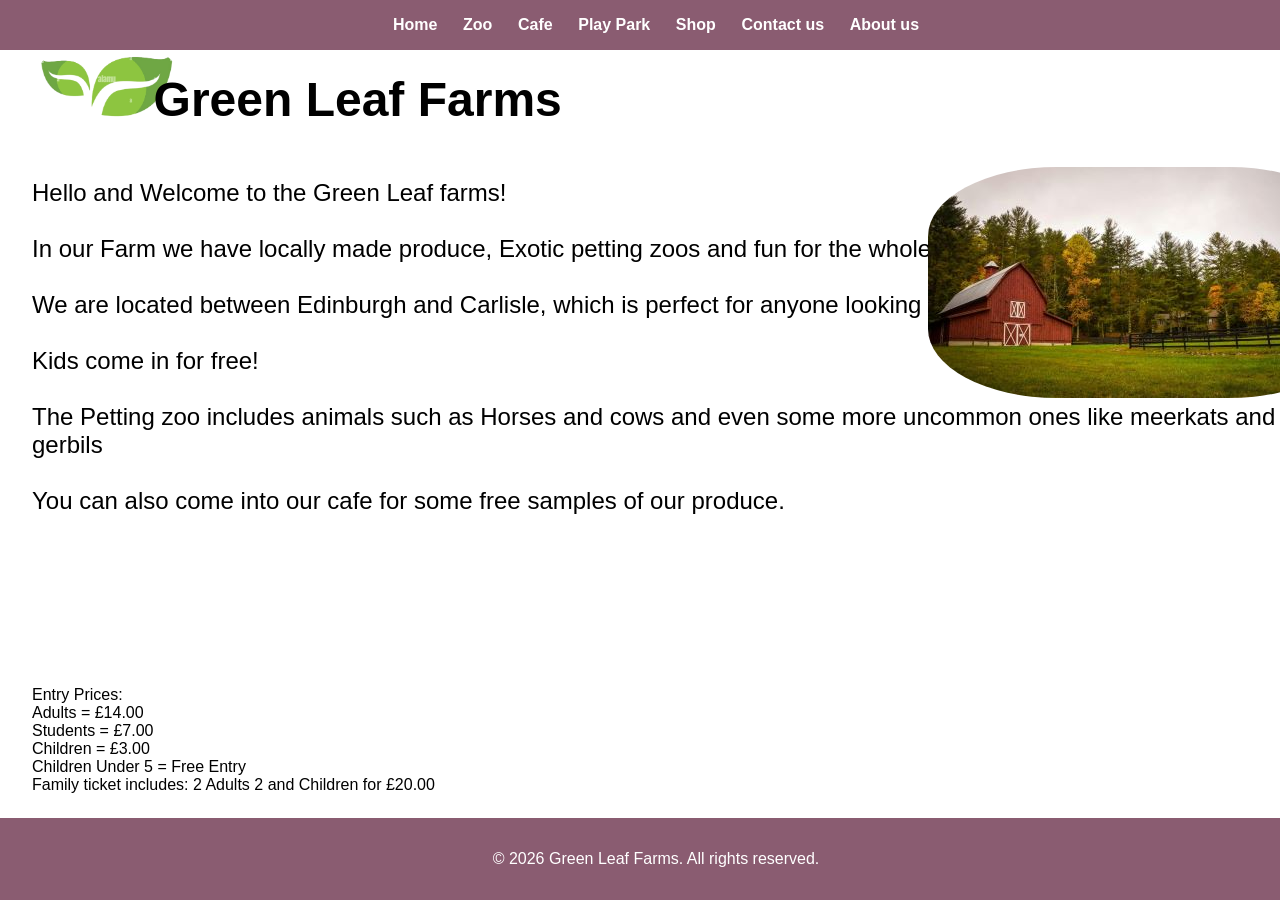
<file: index.html>
<!DOCTYPE html>
<html lang="en">
<head>
<meta charset="UTF-8">
<meta name="viewport" content="width=device-width, initial-scale=1.0">
<link rel ="icon" href="Images/favicon-16x16.png">
<link rel="icon" type="image/svg+xml" href="./IMAGES/favicon-32x32.png">
<link rel="shortcut icon" href="./IMAGES/favicon.ico">
<link rel ="stylesheet" href = "CSS/style.css">
<title>Green Leaf Farms</title>
</head>
<body>
<header>
<nav>
<ul>
<Li><a href="./index.html">Home</a></Li>
<Li><a href="./zoo.html">Zoo</a></Li>
<li><a href="./cafe.html">Cafe</a></li>
<li><a href="./playpark.html">Play Park</a></li>
<li><a href="./shop.html">Shop</a></li>
<Li><a href="./contact.html">Contact us</a></li>
<li><a href="./about.html">About us</a></li>
</ul>
</nav>
</header>
<main>
<section class ="introductions">
<img src="Images/leaf-green-leaves-logo-R01DF0.png" alt="farm logo" class ="logo">
<h1>Green Leaf Farms</h1>
</section>
        
<div class ="bodyText">
<p>Hello and Welcome to the Green Leaf farms! <br><br> In our Farm we have locally made produce, Exotic petting zoos and fun for the whole family play parks<br><br>
We are located between Edinburgh and Carlisle, which is perfect for anyone looking for a fun stop for the day.<br><br>
Kids come in for free!<br><br>
The Petting zoo includes animals such as Horses and cows and even some more uncommon ones like meerkats and gerbils<br><br>
You can also come into our cafe for some free samples of our produce.
            
</p>
<img src="Images/frances-gunn-QcBAZ7VREHQ-unsplash.jpg" alt ="barn surrounded by trees" class = "farmImage">
</div>
<div class ="Prices">
<p>
Entry Prices:<br>
Adults = £14.00<br>
Students = £7.00<br>
Children = £3.00<br>
Children Under 5 = Free Entry<br>
Family ticket includes: 2 Adults 2 and Children for £20.00
</p>
</div>
</main>
<footer>
<p>&copy; 2026 Green Leaf Farms. All rights reserved.</p>
</footer>
</body>
</html>
</file>
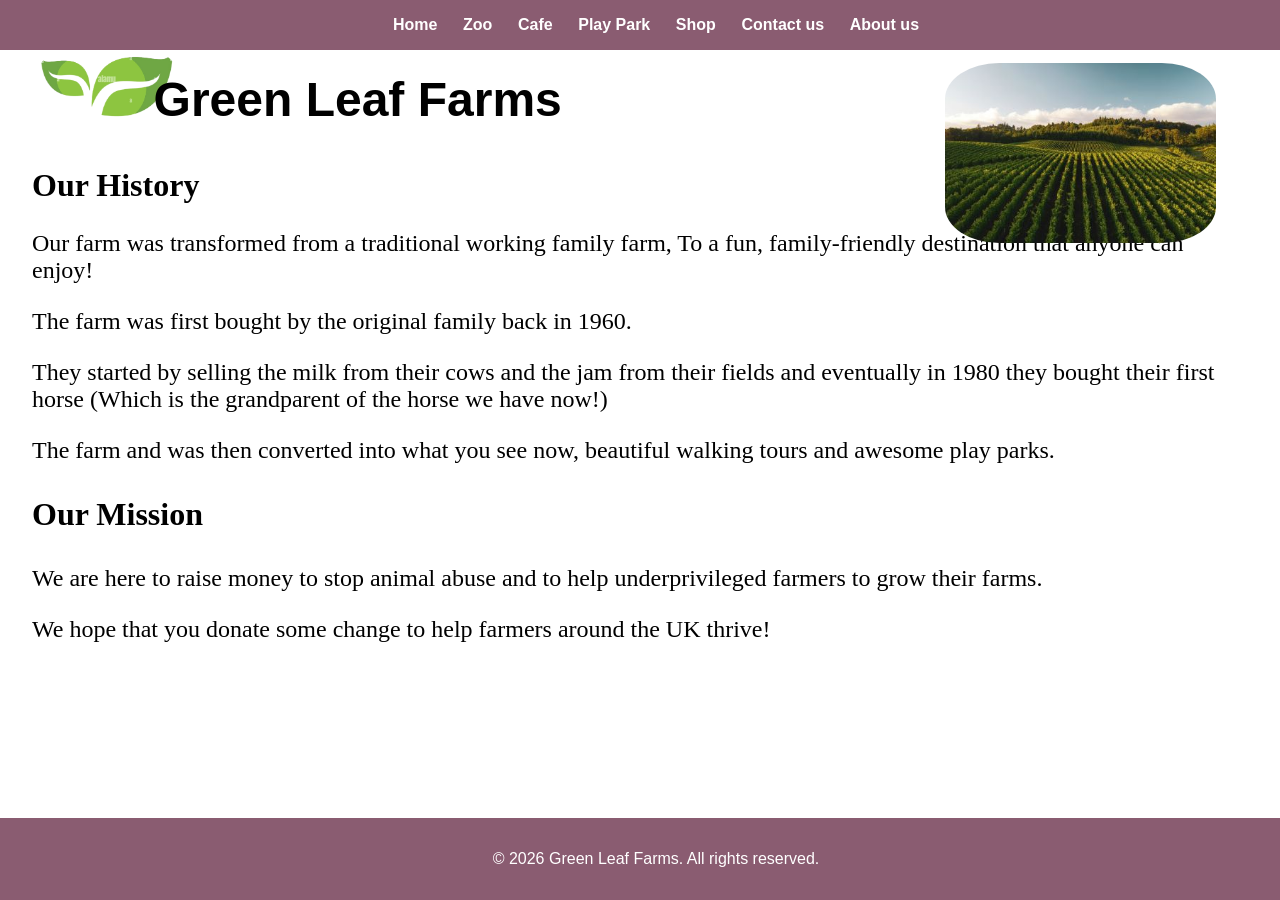
<file: about.html>
<!DOCTYPE html>
<html lang="en">
<head>
<meta charset="UTF-8">
<meta name="viewport" content="width=device-width, initial-scale=1.0">
<link rel ="icon" href="Images/favicon-16x16.png">
<link rel="icon" type="image/svg+xml" href="./IMAGES/favicon-32x32.png">
<link rel="shortcut icon" href="./IMAGES/favicon.ico">
<link rel ="stylesheet" href = "CSS/style6.css">
<title>Green Leaf Farms - About us</title>
</head>
<body>
<header>
<nav>
<ul>
<Li><a href="./index.html">Home</a></Li>
<Li><a href="./zoo.html">Zoo</a></Li>
<li><a href="./cafe.html">Cafe</a></li>
<li><a href="./playpark.html">Play Park</a></li>
<li><a href="./shop.html">Shop</a></li>
<Li><a href="./contact.html">Contact us</a></li>
<li><a href="./about.html">About us</a></li>
</ul>
</nav>
</header>
<main>
<section class ="introductions">
<img src="Images/leaf-green-leaves-logo-R01DF0.png" alt="farm logo" class ="logo">
<h1>Green Leaf Farms</h1>
</section>
<section class="history">
<h2>Our History</h2>
<p>Our farm was transformed from a traditional working family farm, To a fun, family-friendly destination that anyone can enjoy!</p>
<p>The farm was first bought by the original family back in 1960.</p>
<p> They started by selling the milk from their cows and the jam from their fields and eventually in 1980 they bought their first horse (Which is the grandparent of the horse we have now!)</p>
<p>The farm and was then converted into what you see now, beautiful walking tours and awesome play parks.</p>
</section>
<div class="farmhistory">
<img src="Images/dan-meyers-0AgtPoAARtE-unsplash.jpg" alt="pile of leafed plants" class="before">
</div>
<section class="mission">
<h3>Our Mission</h3>
<p>We are here to raise money to stop animal abuse and to help underprivileged farmers to grow their farms.</p>
<p>We hope that you donate some change to help farmers around the UK thrive!</p>
</section>
</main>
<footer>
<p>&copy; 2026 Green Leaf Farms. All rights reserved.</p>
</footer>
</body>
</file>
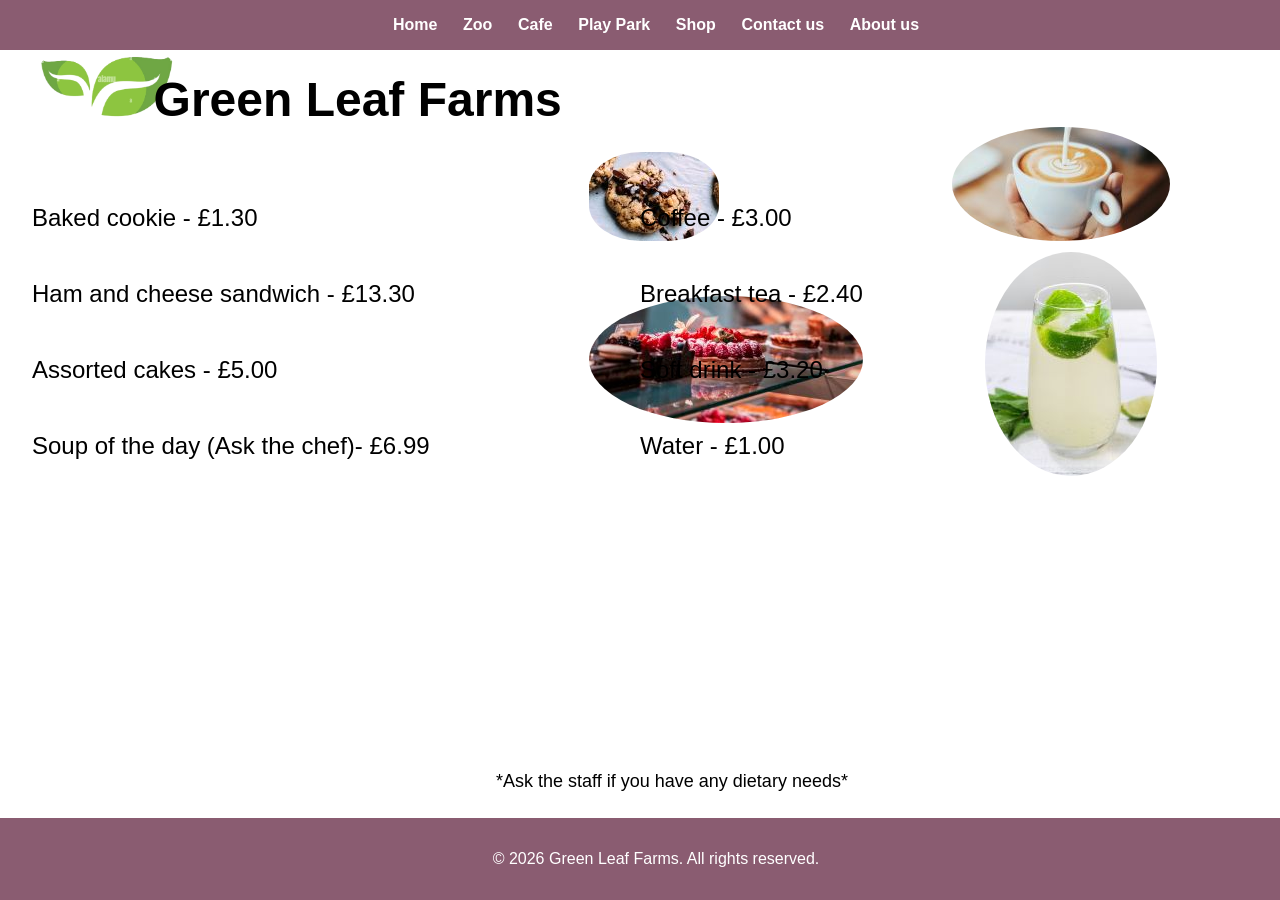
<file: cafe.html>
<!DOCTYPE html>
<html lang="en">
<head>
<meta charset="UTF-8">
<meta name="viewport" content="width=device-width, initial-scale=1.0">
<link rel ="icon" href="Images/favicon-16x16.png">
<link rel="icon" type="image/svg+xml" href="./IMAGES/favicon-32x32.png">
<link rel="shortcut icon" href="./IMAGES/favicon.ico">
<link rel ="stylesheet" href = "CSS/style3.css">
<title>Green Leaf Farms - Cafe</title>
</head>
<body>
<header>
<nav>
<ul>
<Li><a href="./index.html">Home</a></Li>
<Li><a href="./zoo.html">Zoo</a></Li>
<li><a href="./cafe.html">Cafe</a></li>
<li><a href="./playpark.html">Play Park</a></li>
<li><a href="./shop.html">Shop</a></li>
<Li><a href="./contact.html">Contact us</a></li>
<li><a href="./about.html">About us</a></li>
</ul>
</nav>
</header>
<main>
<section class ="introductions">
<img src="Images/leaf-green-leaves-logo-R01DF0.png" alt="farm logo" class ="logo">
<h1>Green Leaf Farms</h1>
</section>
<div class="menu">
<div class ="cookie">
<p>
Baked cookie - £1.30
</p>
<img src="Images/food-photographer-jennifer-pallian-OfdDiqx8Cz8-unsplash.jpg" alt="cookie">
</div>
<div class="sandwich">
<p>
Ham and cheese sandwich - £13.30
</p>
</div>
<div class="cake">
<p>
Assorted cakes - £5.00
</p>  
<img src="Images/ulysse-pointcheval-1WmlAiYgnoI-unsplash.jpg" alt="Assorted cakes in a stand">
</div>
<p>
Soup of the day (Ask the chef)- £6.99
</p> 
</div>
<div class="menu2">
<div class="coffee">
<p>
Coffee - £3.00
<img src="Images/fahmi-fakhrudin-nzyzAUsbV0M-unsplash.jpg" alt="coffee">
</p>
</div>
<p>
Breakfast tea - £2.40
</p>
<div class="softdrink">
<p>
Soft drink - £3.20
<img src="Images/jenny-pace-K5IUb0kBZZ8-unsplash.jpg" alt="soft drink">
</p>
</div>
<p>
Water - £1.00
</p>
</div>
<div class="dietary">
<p>
*Ask the staff if you have any dietary needs*
</p>
</div>
</main>
<footer>
<p>&copy; 2026 Green Leaf Farms. All rights reserved.</p>
</footer>
</body>
</file>
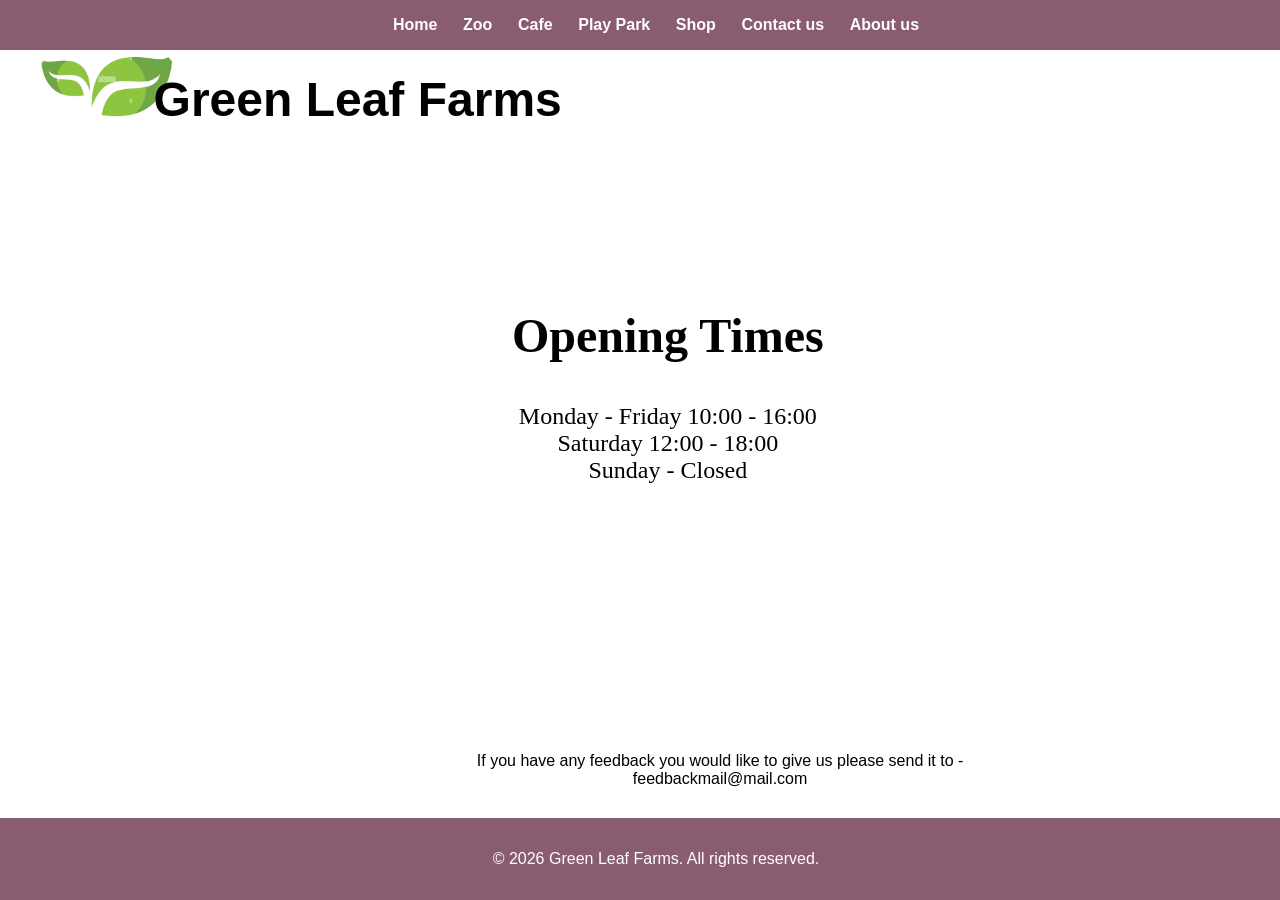
<file: contact.html>
<!DOCTYPE html>
<html lang="en">
<head>
<meta charset="UTF-8">
<meta name="viewport" content="width=device-width, initial-scale=1.0">
<link rel ="icon" href="Images/favicon-16x16.png">
<link rel="icon" type="image/svg+xml" href="./IMAGES/favicon-32x32.png">
<link rel="shortcut icon" href="./IMAGES/favicon.ico">
<link rel ="stylesheet" href = "CSS/style7.css">
<title>Green Leaf Farms - Contact us</title>
</head>
<body>
<header>
<nav>
<ul>
<Li><a href="./index.html">Home</a></Li>
<Li><a href="./zoo.html">Zoo</a></Li>
<li><a href="./cafe.html">Cafe</a></li>
<li><a href="./playpark.html">Play Park</a></li>
<li><a href="./shop.html">Shop</a></li>
<Li><a href="./contact.html">Contact us</a></li>
<li><a href="./about.html">About us</a></li>
</ul>
</nav>
</header>
<main>
<section class ="introductions">
<img src="Images/leaf-green-leaves-logo-R01DF0.png" alt="farm logo" class ="logo">
<h1>Green Leaf Farms</h1>
</section>
<div class="map">
<iframe src="https://www.google.com/maps/embed?pb=!1m14!1m12!1m3!1d15596.041584429711!2d-3.5672683683990076!3d55.63044492228259!2m3!1f0!2f0!3f0!3m2!1i1024!2i768!4f13.1!5e0!3m2!1sen!2suk!4v1771945202380!5m2!1sen!2suk" width="600" height="450" style="border:0;" allowfullscreen="" loading="lazy" referrerpolicy="no-referrer-when-downgrade"></iframe>
</div>
<section class ="openingtimes">
<h2>Opening Times</h2>
<p>Monday - Friday 10:00 - 16:00<br>
Saturday 12:00 - 18:00<br>
Sunday - Closed
</p>
</section>
<div class ="feedback">
<p>If you have any feedback you would like to give us please send it to -<br>
feedbackmail@mail.com
</p>
</div>
</main>
<footer>
<p>&copy; 2026 Green Leaf Farms. All rights reserved.</p>
</footer>
</body>
</file>
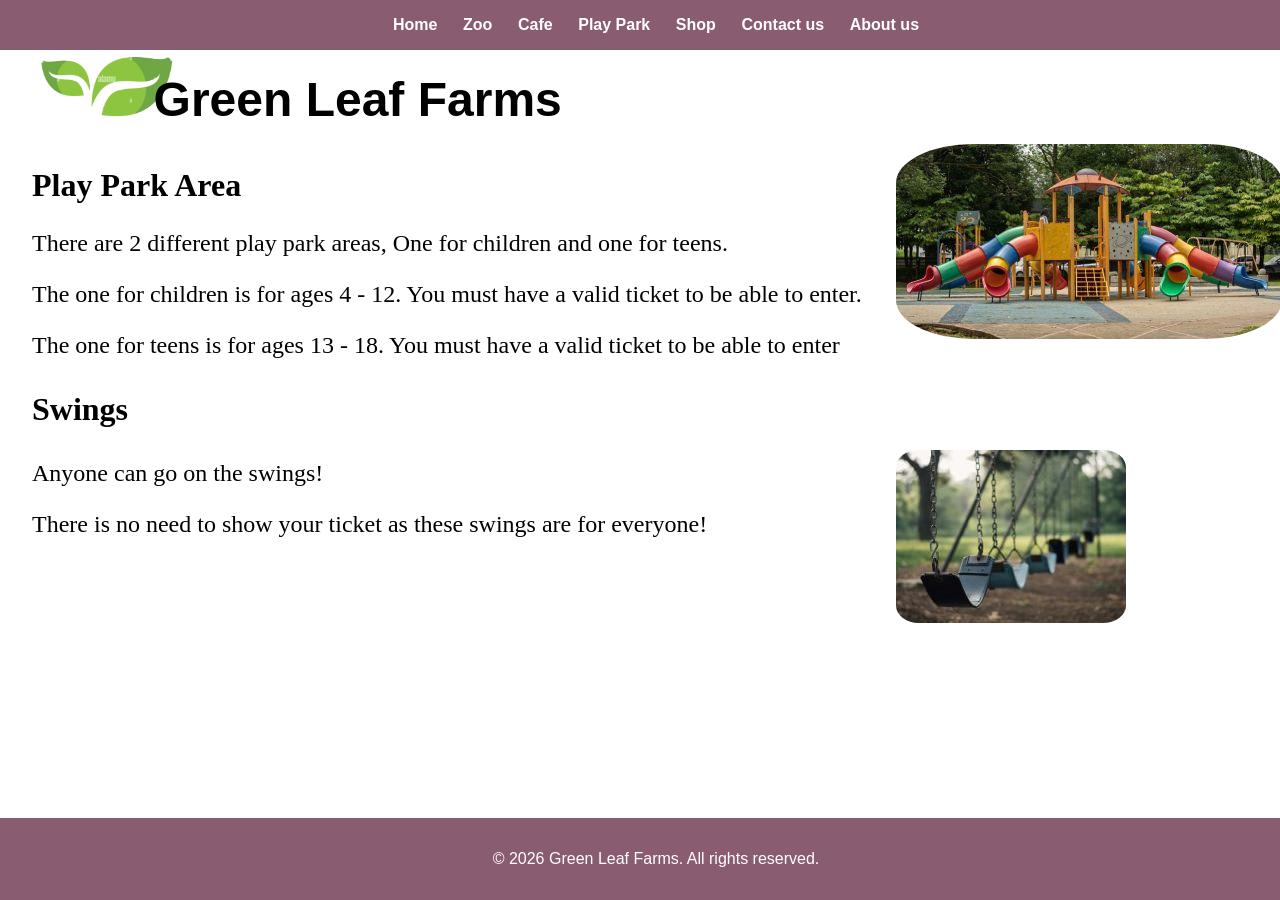
<file: playpark.html>
<!DOCTYPE html>
<html lang="en">
<head>
<meta charset="UTF-8">
<meta name="viewport" content="width=device-width, initial-scale=1.0">
<link rel ="icon" href="Images/favicon-16x16.png">
<link rel="icon" type="image/svg+xml" href="./IMAGES/favicon-32x32.png">
<link rel="shortcut icon" href="./IMAGES/favicon.ico">
<link rel ="stylesheet" href = "CSS/style4.css">
<title>Green Leaf Farms - Play Park</title>
</head>
<body>
<header>
<nav>
<ul>
<Li><a href="./index.html">Home</a></Li>
<Li><a href="./zoo.html">Zoo</a></Li>
<li><a href="./cafe.html">Cafe</a></li>
<li><a href="./playpark.html">Play Park</a></li>
<li><a href="./shop.html">Shop</a></li>
<Li><a href="./contact.html">Contact us</a></li>
<li><a href="./about.html">About us</a></li>
</ul>
</nav>
</header>
<main>
<section class ="introductions">
<img src="Images/leaf-green-leaves-logo-R01DF0.png" alt="farm logo" class ="logo">
<h1>Green Leaf Farms</h1>
</section>
<section class="softplay">
<h2>Play Park Area</h2>
<p>There are 2 different play park areas, One for children and one for teens.</p>
<p>The one for children is for ages 4 - 12. You must have a valid ticket to be able to enter.</p>
<img src="Images/nhn-Hx4Vyl0X7j0-unsplash.jpg" alt="play park">
<p>The one for teens is for ages 13 - 18. You must have a valid ticket to be able to enter</p>
</section>
<section class="swings">
<h3>Swings</h3>
<p>Anyone can go on the swings!</p>
<p>There is no need to show your ticket as these swings are for everyone!</p>
<img src="Images/aaron-burden-ob6O_xd67O0-unsplash.jpg" alt="picture of swings">
</section>
<div class="proceeds">
<p>All proceeds of the park go to further improving the farm</p>
</div>
</main>
<footer>
<p>&copy; 2026 Green Leaf Farms. All rights reserved.</p>
</footer>
</body>
</file>
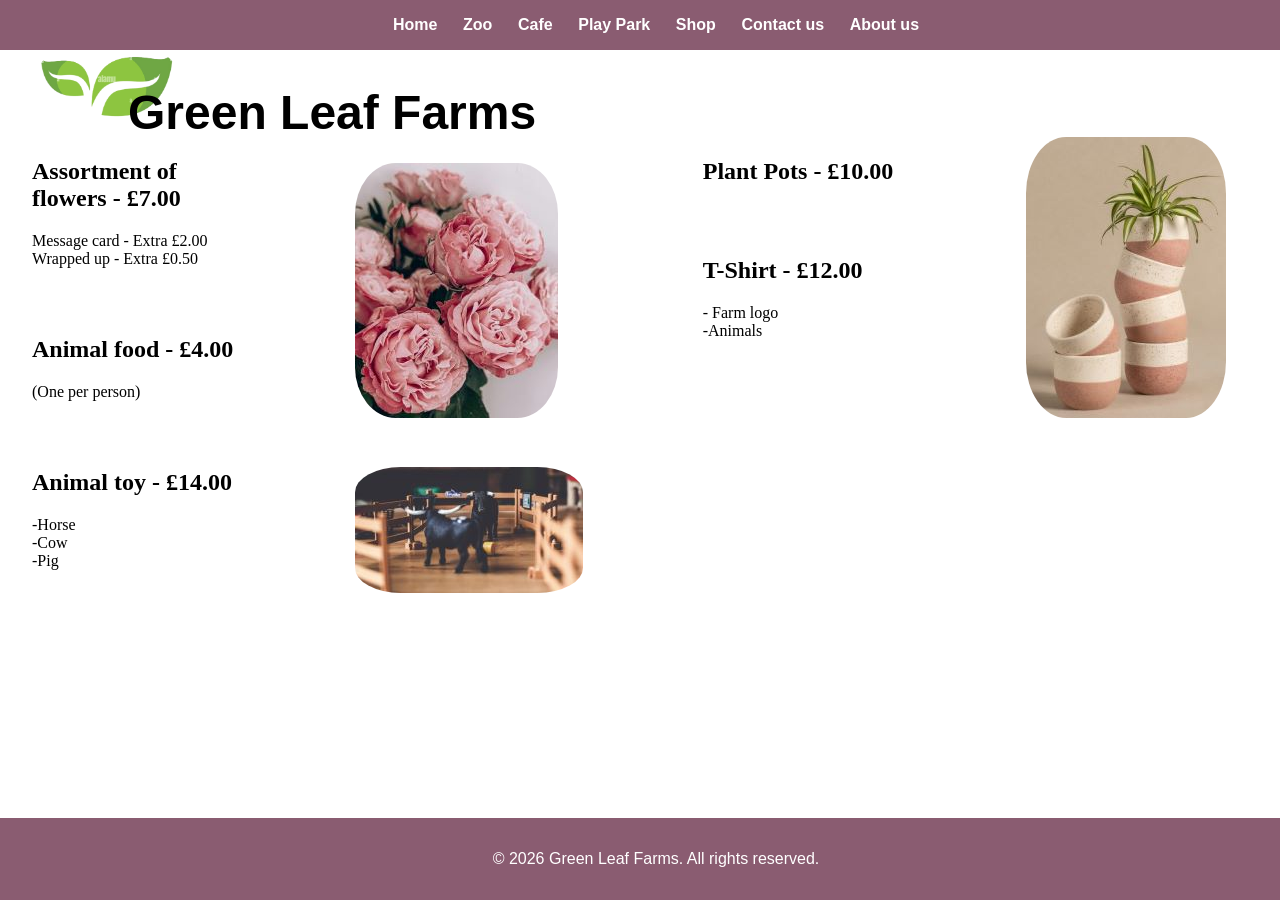
<file: shop.html>
<!DOCTYPE html>
<html lang="en">
<head>
<meta charset="UTF-8">
<meta name="viewport" content="width=device-width, initial-scale=1.0">
<link rel ="icon" href="Images/favicon-16x16.png">
<link rel="icon" type="image/svg+xml" href="./IMAGES/favicon-32x32.png">
<link rel="shortcut icon" href="./IMAGES/favicon.ico">
<link rel ="stylesheet" href = "CSS/style5.css">
<title>Green Leaf Farms - Shop</title>
</head>
<body>
<header>
<nav>
<ul>
<Li><a href="./index.html">Home</a></Li>
<Li><a href="./zoo.html">Zoo</a></Li>
<li><a href="./cafe.html">Cafe</a></li>
<li><a href="./playpark.html">Play Park</a></li>
<li><a href="./shop.html">Shop</a></li>
<Li><a href="./contact.html">Contact us</a></li>
<li><a href="./about.html">About us</a></li>
</ul>
</nav>
</header>
<main>
<section class ="introductions">
<img src="Images/leaf-green-leaves-logo-R01DF0.png" alt="farm logo" class ="logo">
<h1>Green Leaf Farms</h1>
</section>
<div class="shops">
<div class="left box">
<section class="item1 box">
<h2>Assortment of flowers - £7.00</h2>
<p>Message card - Extra £2.00<br>
Wrapped up - Extra £0.50</p>
</section>
<section class="item2 box">
<h2>Animal food - £4.00</h2>
<p>(One per person)</p>
</section>
<section class="item3 box">
<h2>Animal toy - £14.00</h2>
<p>-Horse<br>
-Cow<br>
-Pig</p>
</section>
</div>
<div class="middle box">
<div class="images box">
<img src="Images/rikonavt-oEWdQsbRVZk-unsplash.jpg" alt="bundle of pink flowers">
</div>
<div class="images2 box">
<img src="Images/markus-spiske-GIbnvym0Jgs-unsplash.jpg" alt="cow toy">
</div>
</div>
<div class="right box">
<section class="item4 box">
<h2>Plant Pots - £10.00</h2>
</section>
<Section class="item5 box">
<h2>T-Shirt - £12.00</h2>
<p>- Farm logo<br>
-Animals</p>
</Section>
</div>
<div class="farRight box">
<img src="Images/feey-MpL7mgRoqfY-unsplash.jpg" alt="plant pots">
</div>
</div>
</main>
<footer>
<p>&copy; 2026 Green Leaf Farms. All rights reserved.</p>
</footer>
</body>
</file>
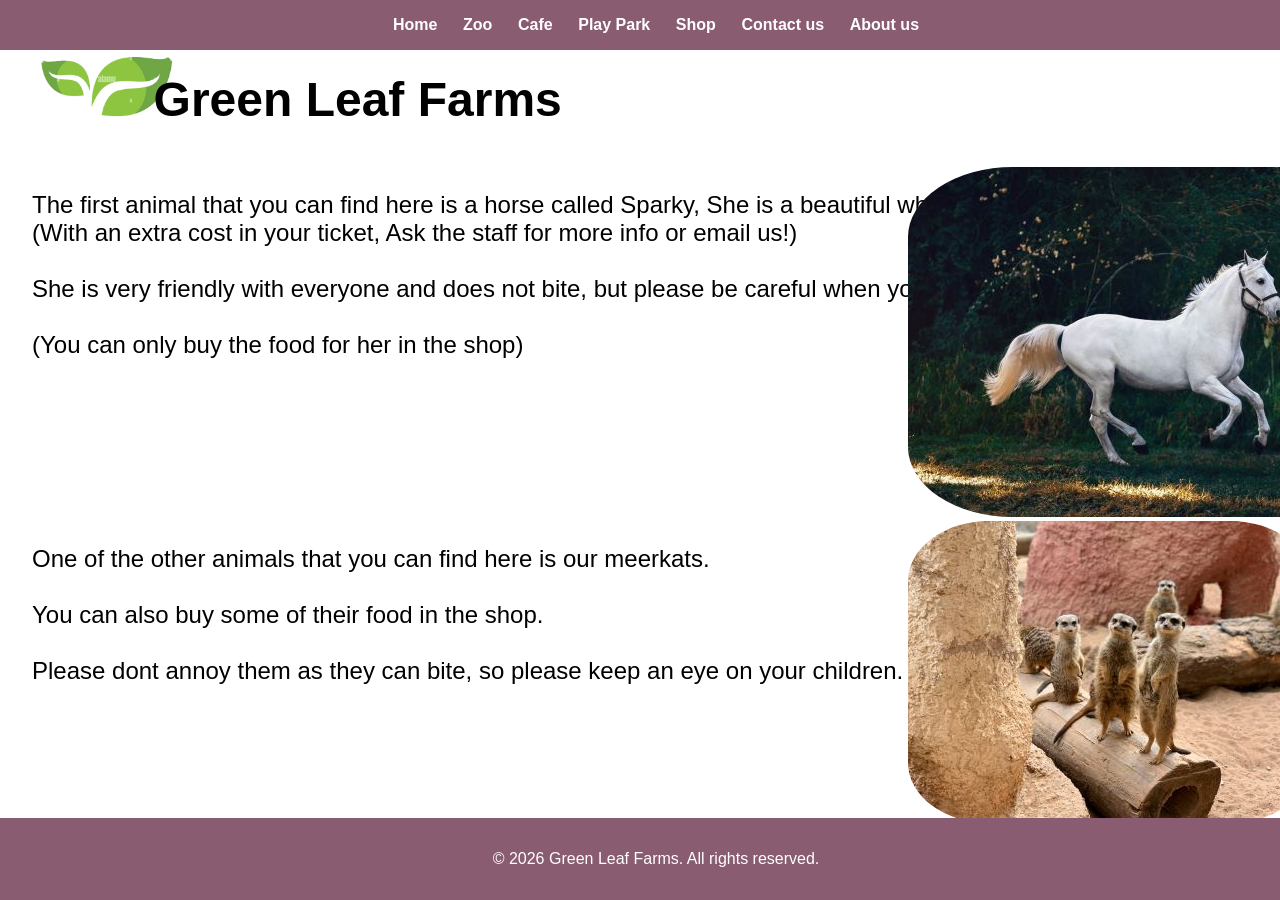
<file: zoo.html>
<!DOCTYPE html>
<html lang="en">
<head>
<meta charset="UTF-8">
<meta name="viewport" content="width=device-width, initial-scale=1.0">
<link rel ="icon" href="Images/favicon-16x16.png">
<link rel="icon" type="image/svg+xml" href="./IMAGES/favicon-32x32.png">
<link rel="shortcut icon" href="./IMAGES/favicon.ico">
<link rel ="stylesheet" href = "CSS/style2.css">
<title>Green Leaf Farms - Zoo</title>
</head>
<body>
<header>
<nav>
<ul>
<Li><a href="./index.html">Home</a></Li>
<Li><a href="./zoo.html">Zoo</a></Li>
<li><a href="./cafe.html">Cafe</a></li>
<li><a href="./playpark.html">Play Park</a></li>
<li><a href="./shop.html">Shop</a></li>
<Li><a href="./contact.html">Contact us</a></li>
<li><a href="./about.html">About us</a></li>
</ul>
</nav>
</header>
<main>
<section class ="introductions">
<img src="Images/leaf-green-leaves-logo-R01DF0.png" alt="farm logo" class ="logo">
<h1>Green Leaf Farms</h1>
</section>
<div class ="aboutanimal1">
<p>The first animal that you can find here is a horse called Sparky, She is a beautiful white horse that you can ride.<br> (With an extra cost in your ticket, Ask the staff for more info or email us!)<br><Br>
She is very friendly with everyone and does not bite, but please be careful when you feed her.<br><br>
(You can only buy the food for her in the shop)<br><br><br><br><br><br><br>
</p>
<img src="Images/helena-lopes-lIeqGEdvex0-unsplash.jpg" alt="white horse running">
</div>
<div class ="aboutanimal2">
<p>One of the other animals that you can find here is our meerkats.<br><br>
You can also buy some of their food in the shop.<br><br>
Please dont annoy them as they can bite, so please keep an eye on your children.
</p>
<img src="Images/agent-j-xJ-GlSTpvxI-unsplash.jpg" alt="meerkat standing on a wooden bench">
</div>
</main>
<footer>
<p>&copy; 2026 Green Leaf Farms. All rights reserved.</p>
</footer>
</body>
</file>
<file: CSS/style.css>
body {
font-family: Arial, sans-serif;
margin: 0;
padding: 0;
box-sizing: border-box;
background-color: white;
}

header {
position:fixed;
width:100%;
background-color: #8a5c71;
padding: 1rem;
z-index: 10;
}

nav ul {
list-style-type: none;
display: flex;
justify-content: center;
margin: 0;
padding: 0;
}

nav ul li {
margin: 0 1%;
}

nav ul li a {
color: white;
text-decoration: none;
font-weight: bold;
}

main{
padding: 2rem;
}

section{
margin-bottom: 2rem;
color: black;
font-family: 'Lucida Sans';
}


.introductions{
color: black;
text-align: left;
}

.introductions h1{
position:relative;
color: black;
text-align: left;
left:10%;
top:5%;
width:fit-content;
font-family: 'Trebuchet MS', 'Lucida Sans Unicode', 'Lucida Grande', 'Lucida Sans', Arial, sans-serif;
font-size: 300%
}

.introductions img
{
position:absolute;
top:0.1%;
width:fit-content;
}
.bodyText p{
position: absolute;
margin-top: 1%;
font-size: 150%;
width: fit-content;
}
.bodyText img{
position: absolute;
margin-left: 70%;
margin-bottom: 20%;
border-radius: 30%;
}
.Prices {
color: black;
text-align: left;
}
.Prices p{
position: absolute;
bottom: 10%;
width: fit-content;
}

footer {
position: fixed;
background-color: #8a5c71;
color: white;
width: 100%;
text-align: center;
padding: 1rem;
bottom: 0%;
}

.logo{
margin-top: 3%;
float: left;
width: 10%;
height: 10%;
border-radius: 50%;
margin-right: 30%;
margin-bottom: 40%;
}
</file>
<file: CSS/style6.css>
body {
    font-family: Arial, sans-serif;
    margin: 0;
    padding: 0;
    box-sizing: border-box;
    background-color: white;
}
header 
{
    position:fixed;
    width:100%;
    background-color: #8a5c71;
    padding: 1rem;
    z-index: 10;
}
nav ul {
    list-style-type: none;
    display: flex;
    justify-content: center;
    margin: 0;
    padding: 0;
}
nav ul li {
    margin: 0 1%;
}
nav ul li a {
    color: white;
    text-decoration: none;
    font-weight: bold;
}
main{
    padding: 2rem;
}
section{
    margin-bottom: 2rem;
    color: black;
    font-family: 'Lucida Sans';
}
.introductions{
    color: black;
    text-align: left;
}
.introductions h1{
    position:relative;
    color: black;
    text-align: left;
    left:10%;
    top:5%;
    width:fit-content;
    font-family: 'Trebuchet MS', 'Lucida Sans Unicode', 'Lucida Grande', 'Lucida Sans', Arial, sans-serif;
    font-size: 300%
}
.introductions img
{
    position:absolute;
    top:0.1%;
    width:fit-content;
}
.history{
    color: black;
    text-align: left;
}
.history h2{
    font-size: 200%;
}
.history p{
    font-size: 150%;
    word-spacing: 5%;
}
.farmhistory img{
    position: absolute;
    right: 5%;
    width: fit-content;
    border-radius: 20%;
}
.before{
    float: right;
    width: 20%;
    height: 20%;
    top: 7%;
}
.mission h3{
    font-size: 200%
}
.mission p{
    font-size: 150%;
    word-spacing: 5%;
}
.farm{
    float: left;
    width: 20%;
    height: 20%;
    bottom: 20%;
}
.logo{
    margin-top: 3%;
    float: left;
    width: 10%;
    height: 10%;
    border-radius: 50%;
    margin-right: 30%;
    margin-bottom: 40%;
}
footer {
    position: fixed;
    background-color: #8a5c71;
    color: white;
    width: 100%;
    text-align: center;
    padding: 1rem;
    bottom: 0%;
}
</file>
<file: CSS/style3.css>
body {
    font-family: Arial, sans-serif;
    margin: 0;
    padding: 0;
    box-sizing: border-box;
    background-color: white;
}

header 
{
    position:fixed;
    width:100%;
    background-color: #8a5c71;
    padding: 1rem;
    z-index: 10;
}

nav ul {
    list-style-type: none;
    display: flex;
    justify-content: center;
    margin: 0;
    padding: 0;
}

nav ul li {
    margin: 0 1%;
}

nav ul li a {
    color: white;
    text-decoration: none;
    font-weight: bold;
}

main{
    padding: 2rem;
}

section{
    margin-bottom: 2rem;
    color: black;
    font-family: 'Lucida Sans';
}

.introductions{
color: black;
text-align: left;
}

.introductions h1{
    position:relative;
    color: black;
    text-align: left;
    left:10%;
    top:5%;
    width:fit-content;
    font-family: 'Trebuchet MS', 'Lucida Sans Unicode', 'Lucida Grande', 'Lucida Sans', Arial, sans-serif;
    font-size: 300%
}

.introductions img
{
    position:absolute;
    top:0.1%;
    width:fit-content;

}
.menu{
    top: 20%;
    width: fit-content;
    position: absolute;
    text-align: left;
    color: black;
    font-size: 150%;
    display: grid;
    grid-template-rows: 3fr 3fr 3fr 3fr;
    grid-template-columns: 2fr;
}
.cookie img{
    position: absolute;
    left: 140%;
    bottom: 80%;
    border-radius: 40%;
}
.cake img{
    position: absolute;
    left: 140%;
    bottom: 20%;
    border-radius: 50%;
}
.coffee img{
    position: absolute;
    left: 140%;
    bottom: 80%;
    border-radius: 50%;
}
.softdrink img{
    position: absolute;
    left: 155%;
    bottom: 2.5%;
    border-radius: 50%;
}
.menu2{
    top: 20%;
    left: 50%;
    width: fit-content;
    position: absolute;
    text-align: left;
    color: black;
    font-size: 150%;
    display: grid;
    grid-template-rows: 2fr 2fr 2fr;
    grid-template-columns: 2fr;
}
.dietary p{
    position: absolute;
    text-align: center;
    font-size: large;
    bottom: 10%;
    width: 100%;
}
.logo{
    margin-top: 3%;
    float: left;
    width: 10%;
    height: 10%;
    border-radius: 50%;
    margin-right: 30%;
    margin-bottom: 40%;
}
footer {
    position: fixed;
    background-color: #8a5c71;
    color: white;
    width: 100%;
    text-align: center;
    padding: 1rem;
    bottom: 0%;
}
</file>
<file: CSS/style7.css>
body {
    font-family: Arial, sans-serif;
    margin: 0;
    padding: 0;
    box-sizing: border-box;
    background-color: white;
}

header 
{
    position:fixed;
    width:100%;
    background-color: #8a5c71;
    padding: 1rem;
    z-index: 10;
}

nav ul {
    list-style-type: none;
    display: flex;
    justify-content: center;
    margin: 0;
    padding: 0;
}

nav ul li {
    margin: 0 1%;
}

nav ul li a {
    color: white;
    text-decoration: none;
    font-weight: bold;
}

main{
    padding: 2rem;
}

section{
    margin-bottom: 2rem;
    color: black;
    font-family: 'Lucida Sans';
}

.introductions{
color: black;
text-align: left;
}

.introductions h1{
    position:relative;
    color: black;
    text-align: left;
    left:10%;
    top:5%;
    width:fit-content;
    font-family: 'Trebuchet MS', 'Lucida Sans Unicode', 'Lucida Grande', 'Lucida Sans', Arial, sans-serif;
    font-size: 300%
}

.introductions img{
    position:absolute;
    top:0.1%;
    width:fit-content;

}

.logo{
    margin-top: 3%;
    float: left;
    width: 10%;
    height: 10%;
    border-radius: 50%;
    margin-right: 30%;
    margin-bottom: 40%;
}
.map iframe{
   position: absolute;
   border-radius: 40%;
}

.openingtimes{
    position: absolute;
    text-align: center;
    bottom: 40%;
    left: 40%;
}
.openingtimes p{
    font-size: 150%;
}

.openingtimes h2{
    font-size: 300%;
}
.feedback{
    position: absolute;
    text-align: center;
    color: black;
    left: 36%;
    top: 80%;
}
.feedback p{
    padding: 1rem;

}

footer {
    position: absolute;
    background-color: #8a5c71;
    color: white;
    width: 100%;
    text-align: center;
    padding: 1rem;
    bottom: 0%;
}
</file>
<file: CSS/style4.css>
body {
    font-family: Arial, sans-serif;
    margin: 0;
    padding: 0;
    box-sizing: border-box;
    background-color: white;
}

header 
{
    position:fixed;
    width:100%;
    background-color: #8a5c71;
    padding: 1rem;
    z-index: 10;
}

nav ul {
    list-style-type: none;
    display: flex;
    justify-content: center;
    margin: 0;
    padding: 0;
}

nav ul li {
    margin: 0 1%;
}

nav ul li a {
    color: white;
    text-decoration: none;
    font-weight: bold;
}

main{
    padding: 2rem;
}

section{
    margin-bottom: 2rem;
    color: black;
    font-family: 'Lucida Sans';
}

.introductions{
color: black;
text-align: left;
}

.introductions h1{
    position:relative;
    color: black;
    text-align: left;
    left:10%;
    top:5%;
    width:fit-content;
    font-family: 'Trebuchet MS', 'Lucida Sans Unicode', 'Lucida Grande', 'Lucida Sans', Arial, sans-serif;
    font-size: 300%
}

.introductions img
{
    position:absolute;
    top:0.1%;
    width:fit-content;
}
.softplay{
    color: black;
    text-align: left;
}
.softplay h2{
    font-size: 200%;
}
.softplay p{
    font-size: 150%;
}
.softplay img{
    position: absolute;
    left: 70%;
    top: 16%;
    border-radius: 20%;
}
.swings{
    color: black;
    text-align: left;
}
.swings h3{
    font-size: 200%;
}
.swings p{
    font-size: 150%;
}
.swings img{
    position: absolute;
    left: 70%;
    top: 50%;
    border-radius: 10%;
}
.proceeds p{
    position: absolute;
    bottom: 5%;
    left: 1%;
    font-size: small;
}
.logo{
    margin-top: 3%;
    float: left;
    width: 10%;
    height: 10%;
    border-radius: 50%;
    margin-right: 30%;
    margin-bottom: 40%;
}
footer {
    position: fixed;
    background-color: #8a5c71;
    color: white;
    width: 100%;
    text-align: center;
    padding: 1rem;
    bottom: 0%;
}
</file>
<file: CSS/style5.css>
body {
    font-family: Arial, sans-serif;
    margin: 0;
    padding: 0;
    box-sizing: border-box;
    background-color: white;
}

.box{
    margin-top: 10%;
    padding-bottom: 10%;
    max-width: 100%;
    max-height: 02;
}
header{
    position:fixed;
    width:100%;
    background-color: #8a5c71;
    padding: 1rem;
    z-index: 10;
}
nav ul {
    list-style-type: none;
    display: flex;
    justify-content: center;
    margin: 0;
    padding: 0;
}
nav ul li {
    margin: 0 1%;
}
nav ul li a {
    color: white;
    text-decoration: none;
    font-weight: bold;
}
main{
    padding: 2rem;
}
section{
    margin-bottom: 2rem;
    color: black;
    font-family: 'Lucida Sans';
}
.introductions{
    display: grid;
    color: black;
    text-align: left;
}
.introductions h1{
    position: fixed;
    color: black;
    text-align: left;
    left:10%;
    top:5%;
    width:fit-content;
    font-family: 'Trebuchet MS', 'Lucida Sans Unicode', 'Lucida Grande', 'Lucida Sans', Arial, sans-serif;
    font-size: 300%
}
.introductions img
{
    position:fixed;
    top:0.1%;
    width:fit-content;
}
.shops{
    position: static;
    color: black;
    display: grid;
    width: fit-content;
    height: 0.1%;
    grid-template-columns: 1fr 1fr 1fr 1fr;
    gap: 10%;

    margin-top: 7%;
}
.item2 h2{
    margin-top: 5%;
}
.images img{
    border-radius: 20%;
}
.images2 img{
    border-radius: 20%;
}
.farRight img{
    border-radius: 20%;
}
.logo{
    margin-top: 3%;
    float: left;
    width: 10%;
    height: 10%;
    border-radius: 50%;
    margin-right: 30%;
    margin-bottom: 40%;
}
footer {
    position: fixed;
    background-color: #8a5c71;
    color: white;
    width: 100%;
    text-align: center;
    padding: 1rem;
    bottom: 0%;
}
</file>
<file: CSS/style2.css>
body {
    font-family: Arial, sans-serif;
    margin: 0;
    padding: 0;
    box-sizing: border-box;
    background-color: white;
}

header 
{
    position:fixed;
    width:100%;
    background-color: #8a5c71;
    padding: 1rem;
    z-index: 10;
}

nav ul {
    list-style-type: none;
    display: flex;
    justify-content: center;
    margin: 0;
    padding: 0;
}

nav ul li {
    margin: 0 1%;
}

nav ul li a {
    color: white;
    text-decoration: none;
    font-weight: bold;
}

main{
    padding: 2rem;
}

section{
    margin-bottom: 2rem;
    color: black;
    font-family: 'Lucida Sans';
}

.introductions{
color: black;
text-align: left;
}

.introductions h1{
    position:relative;
    color: black;
    text-align: left;
    left:10%;
    top:5%;
    width:fit-content;
    font-family: 'Trebuchet MS', 'Lucida Sans Unicode', 'Lucida Grande', 'Lucida Sans', Arial, sans-serif;
    font-size: 300%
}

.introductions img
{
    position:absolute;
    top:0.1%;
    width:fit-content;
}

.logo{
    margin-top: 3%;
    float: left;
    width: 10%;
    height: 10%;
    border-radius: 50%;
    margin-right: 30%;
    margin-bottom: 40%;
}
.aboutanimal1 p{
     position:absolute;
    font-size: 150%;
}
.aboutanimal1 img{
    position: relative;
    left: 72%;
    border-radius: 20%;
}
.aboutanimal2 p{
    position: absolute;
    font-size: 150%;
}
.aboutanimal2 img{
    position: relative;
    left: 72%;
    border-radius: 20%;
}
footer {
    position: fixed;
    background-color: #8a5c71;
    color: white;
    width: 100%;
    text-align: center;
    padding: 1rem;
    bottom: 0%;
}
</file>
